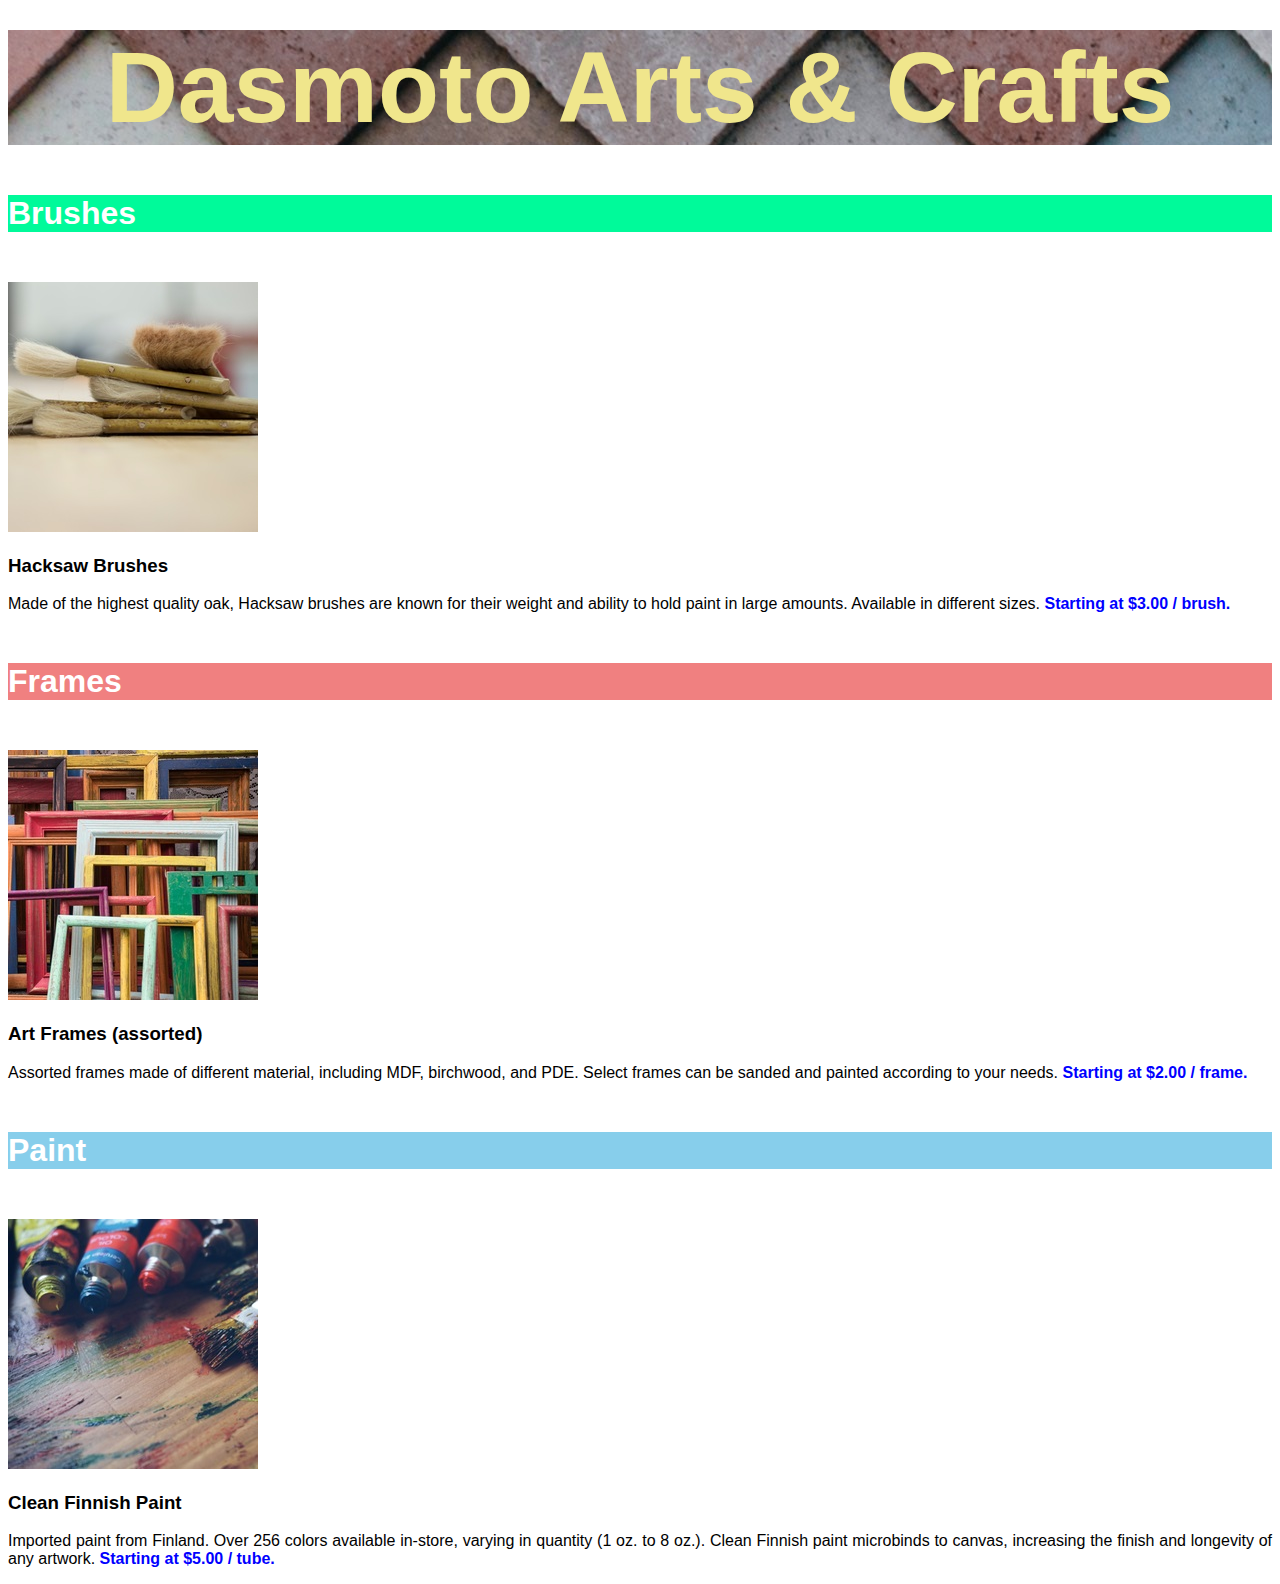
<file: index.html>
<!DOCTYPE html>
<html lang="en">
<head>
    <meta charset="UTF-8">
    <meta name="viewport" content="width=device-width, initial-scale=1.0">
    <link rel="stylesheet" href="resources/css/index.css" type="text/css">
    <title>Dasmoto Arts & Crafts</title>
</head>
<body>
    <header>
        <h1>Dasmoto Arts & Crafts</h1>
    </header>
    <main>
        <section>
            <h2 class="title brushes">Brushes</h2>
            <img src="./resources/images/hacksaw.jpeg" alt="Hacksaw Brushes">
            <h3>Hacksaw Brushes</h3>
            <p>Made of the highest quality oak, Hacksaw brushes are known for their weight and ability to hold paint in large amounts. Available in different sizes. <span class="cost">Starting at $3.00 / brush.</span></p>
        </section>
        <section>
            <h2 class="title frames">Frames</h2>
            <img src="./resources/images/frames.jpeg" alt="Hacksaw Brushes">
            <h3>Art Frames (assorted)</h3>
            <p>Assorted frames made of different material, including MDF, birchwood, and PDE. Select frames can be sanded and painted according to your needs. <span class="cost">Starting at $2.00 / frame.</span></p>
        </section>
        <section>
            <h2 class="title paint">Paint</h2>
            <img src="./resources/images/finnish.jpeg" alt="Hacksaw Brushes">
            <h3>Clean Finnish Paint</h3>
            <p>Imported paint from Finland. Over 256 colors available in-store, varying in quantity (1 oz. to 8 oz.). Clean Finnish paint microbinds to canvas, increasing the finish and longevity of any artwork. <span class="cost"> Starting at $5.00 / tube.</span></p>
        </section>
    </main>
</body>
</html>
</file>
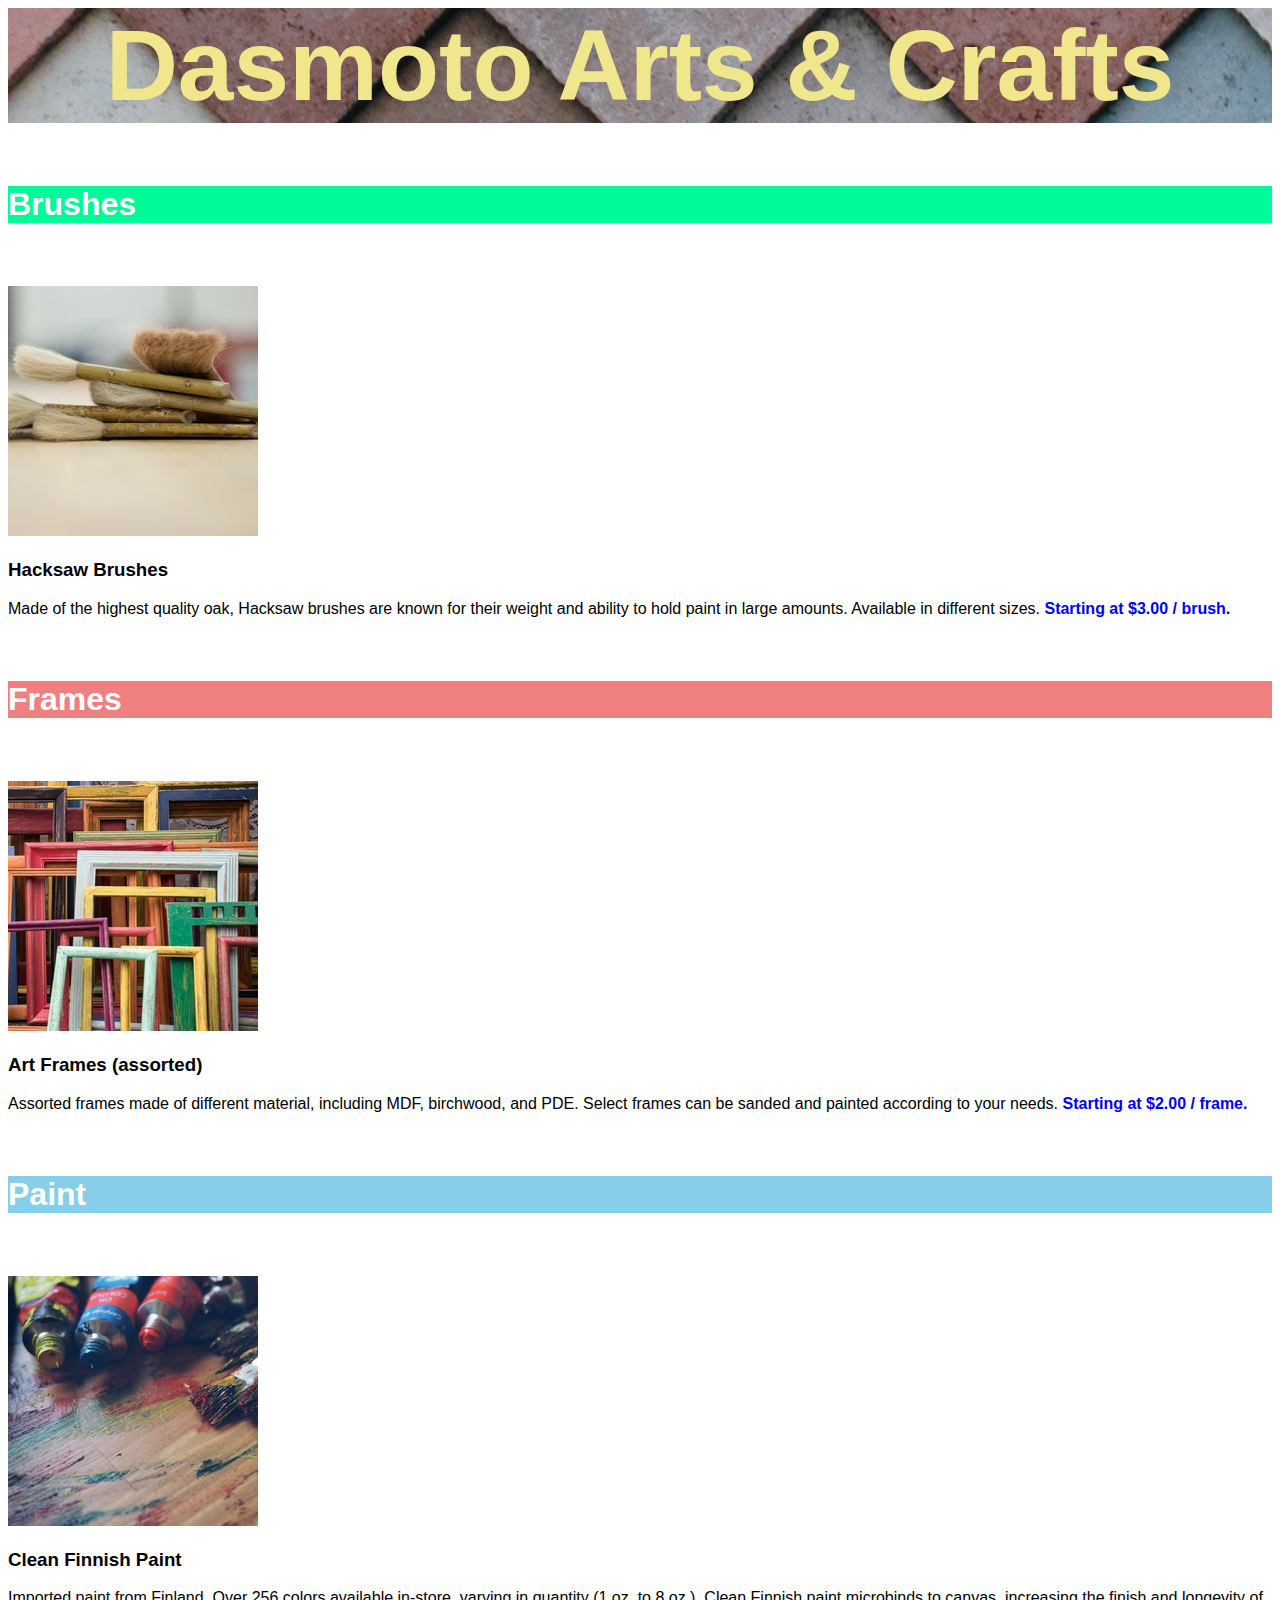
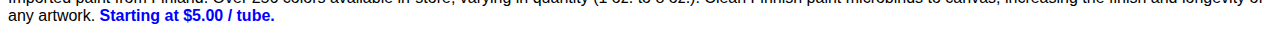
<file: project1/index.html>
<!DOCTYPE html>
<html lang="en">
<head>
    <meta charset="UTF-8">
    <meta name="viewport" content="width=device-width, initial-scale=1.0">
    <link rel="stylesheet" href="resources/css/index.css" type="text/css">
    <title>Dasmoto Arts & Crafts</title>
</head>
<body>
    <header>
        <h1>Dasmoto Arts & Crafts</h1>
    </header>
    <main>
        <div id="brushes">
            <h2 class="title">Brushes</h2>
        </div>
        <section>
            <img src="./resources/images/hacksaw.jpeg" alt="Hacksaw Brushes">
            <h3>Hacksaw Brushes</h3>
            <p>Made of the highest quality oak, Hacksaw brushes are known for their weight and ability to hold paint in large amounts. Available in different sizes. <span class="cost">Starting at $3.00 / brush.</span></p>
        </section>
        <div id="frames">
            <h2 class="title">Frames</h2>
        </div>
        <section>
            <img src="./resources/images/frames.jpeg" alt="Hacksaw Brushes">
            <h3>Art Frames (assorted)</h3>
            <p>Assorted frames made of different material, including MDF, birchwood, and PDE. Select frames can be sanded and painted according to your needs. <span class="cost">Starting at $2.00 / frame.</span></p>
        </section>
        <div id="paint">
            <h2 class="title">Paint</h2>
        </div>
        <section>
            <img src="./resources/images/finnish.jpeg" alt="Hacksaw Brushes">
            <h3>Clean Finnish Paint</h3>
            <p>Imported paint from Finland. Over 256 colors available in-store, varying in quantity (1 oz. to 8 oz.). Clean Finnish paint microbinds to canvas, increasing the finish and longevity of any artwork. <span class="cost"> Starting at $5.00 / tube.</span></p>
        </section>
    </main>
</body>
</html>
</file>
<file: resources/css/index.css>
*{
    font-family: 'Helvetica';
    box-sizing: border-box;
}


header{
    background-image: url("../images/pattern.jpeg");
}

header h1{
    font-size: 100px;
    font-weight: bold;
    color: khaki;
    margin: 30px auto;
    display: flex;
    align-items: center;
    justify-content: center;
    text-align: center;
}

.brushes{
    background-color: mediumspringgreen;
}

.title{
    font-size: 32px;
    font-weight: bold;
    color: white;
    margin: 50px auto;
}

.cost{
    font-weight: bold;
    color: blue;
    display: inline-block;
}

.frames{
    background-color: lightcoral;
}

.paint{
    background-color: skyblue;
}

p{
    text-align: justify;
}
</file>
<file: project1/resources/css/index.css>
*{
    font-family: 'Helvetica';
}


header{
    background-image: url("../images/pattern.jpeg");
}

header h1{
    font-size: 100px;
    font-weight: bold;
    color: khaki;
    margin: 0 auto;
    display: flex;
    align-items: center;
    justify-content: center;
}

#brushes{
    background-color: mediumspringgreen;
}

.title{
    font-size: 32px;
    font-weight: bold;
    color: white;
    margin: 5% auto;
}

.cost{
    font-weight: bold;
    color: blue;
    display: inline-block;
}

#frames{
    background-color: lightcoral;
}

#paint{
    background-color: skyblue;
}
</file>
